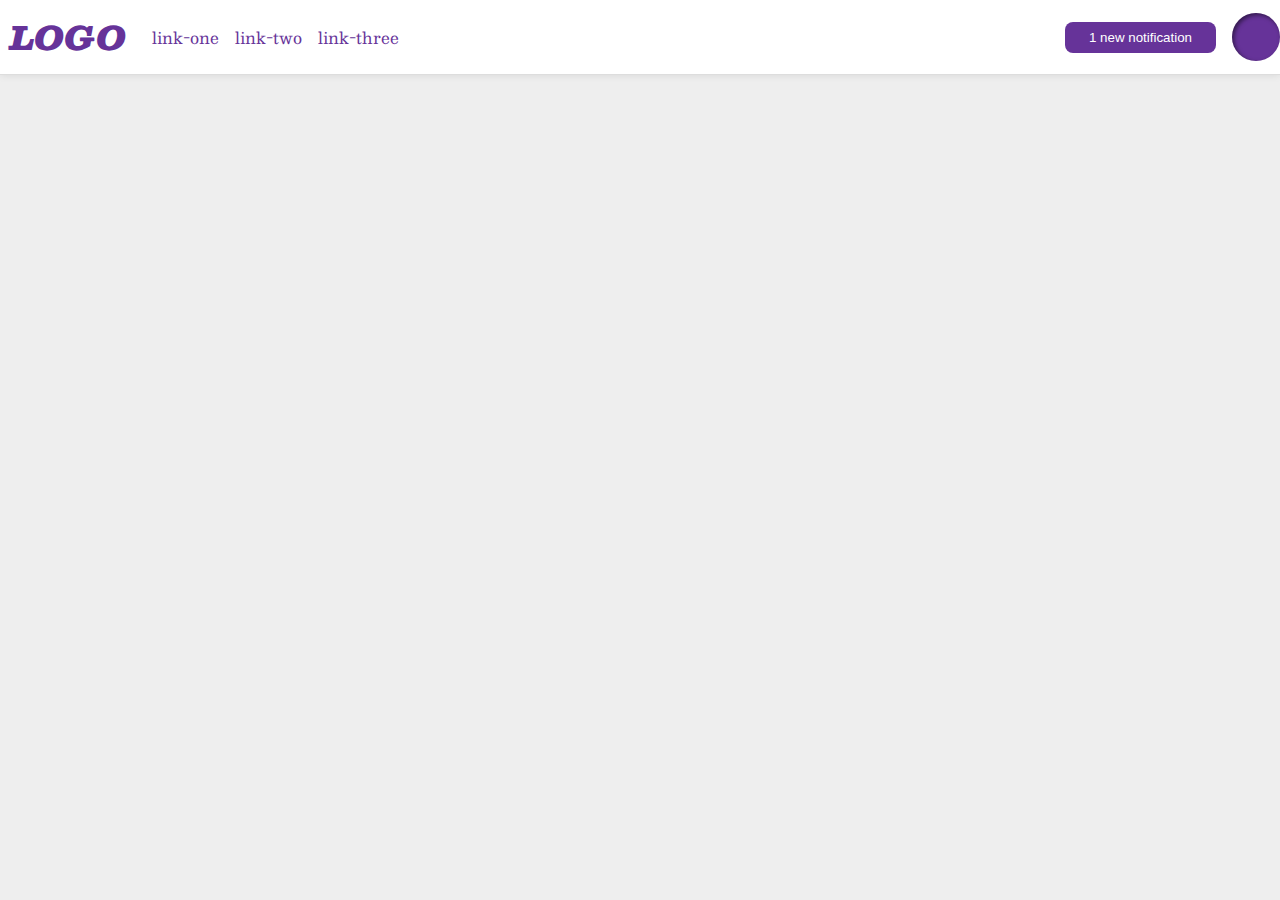
<file: flex/03-flex-header-2/index.html>
<!DOCTYPE html>
<html lang="en">
  <head>
    <meta charset="UTF-8">
    <meta http-equiv="X-UA-Compatible" content="IE=edge">
    <meta name="viewport" content="width=device-width, initial-scale=1.0">
    <title>Flex Header 2</title>
    <link rel="stylesheet" href="style.css">
  </head>
  <body>
    <div class="header">
      <div class="left">
        <div class="logo">
          LOGO
        </div>
        <ul class="links">
          <li><a href="google.com">link-one</a></li>
          <li><a href="google.com">link-two</a></li>
          <li><a href="google.com">link-three</a></li>
        </ul>
      </div>
      <div class="right">
        <button class="notifications">
          1 new notification
        </button>
        <div class="profile-image"></div>
      </div>
    </div>
  </body>
</html>
</file>
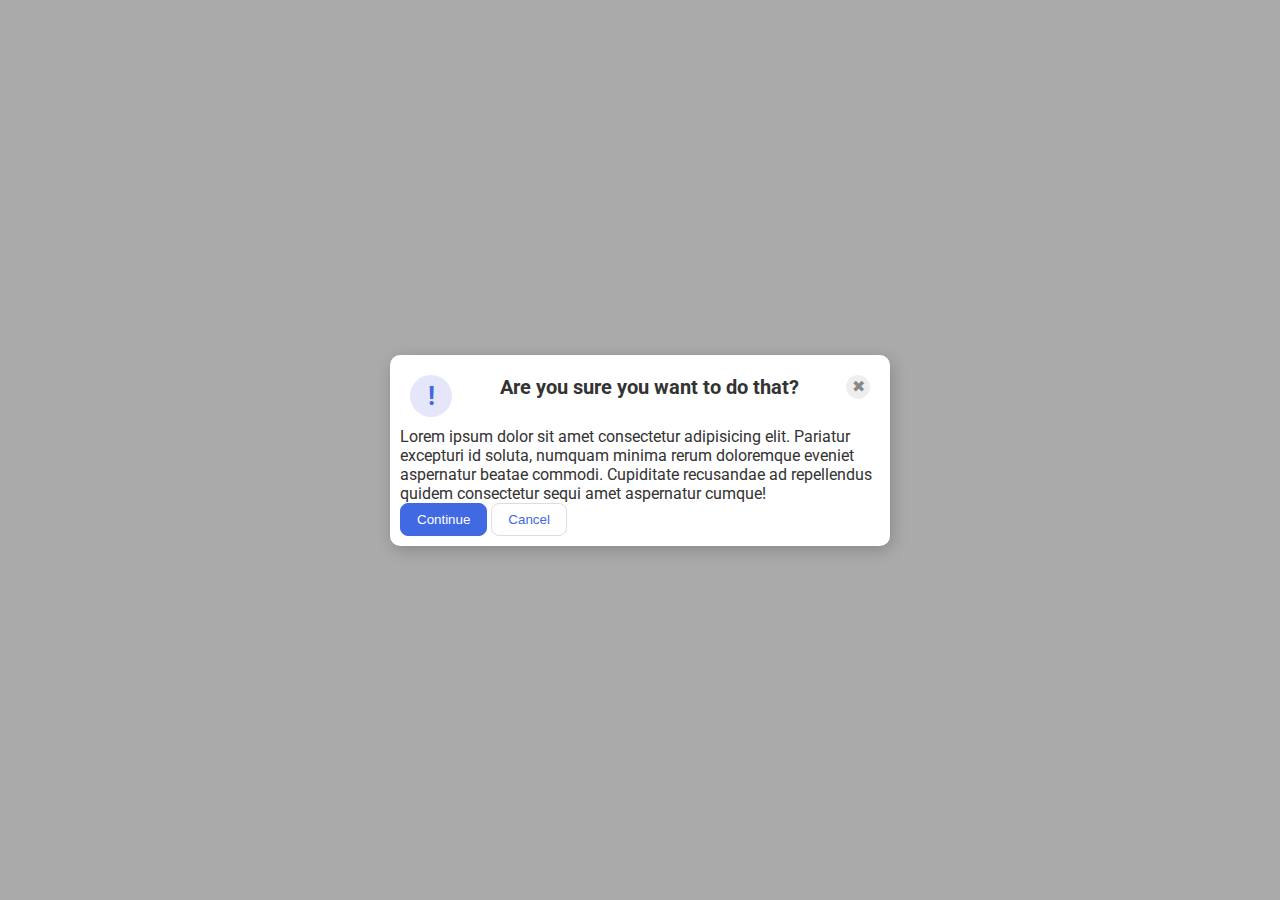
<file: flex/05-flex-modal/index.html>
<!DOCTYPE html>
<html lang="en">
  <head>
    <meta charset="UTF-8">
    <meta http-equiv="X-UA-Compatible" content="IE=edge">
    <meta name="viewport" content="width=device-width, initial-scale=1.0">
    <link rel="stylesheet" href="style.css">
    <title>Modal</title>
  </head>
  <body>
    <div class="modal">
      <div class="header-container">
        <div class="icon">!</div>
        <div class="header">Are you sure you want to do that?</div>
        <button class="close-button">✖</button>
      </div>
      <div class="text">Lorem ipsum dolor sit amet consectetur adipisicing elit. Pariatur excepturi id soluta, numquam minima rerum doloremque eveniet aspernatur beatae commodi. Cupiditate recusandae ad repellendus quidem consectetur sequi amet aspernatur cumque!</div>
      <button class="continue">Continue</button>
      <button class="cancel">Cancel</button>
    </div>
  </body>
</html>
</file>
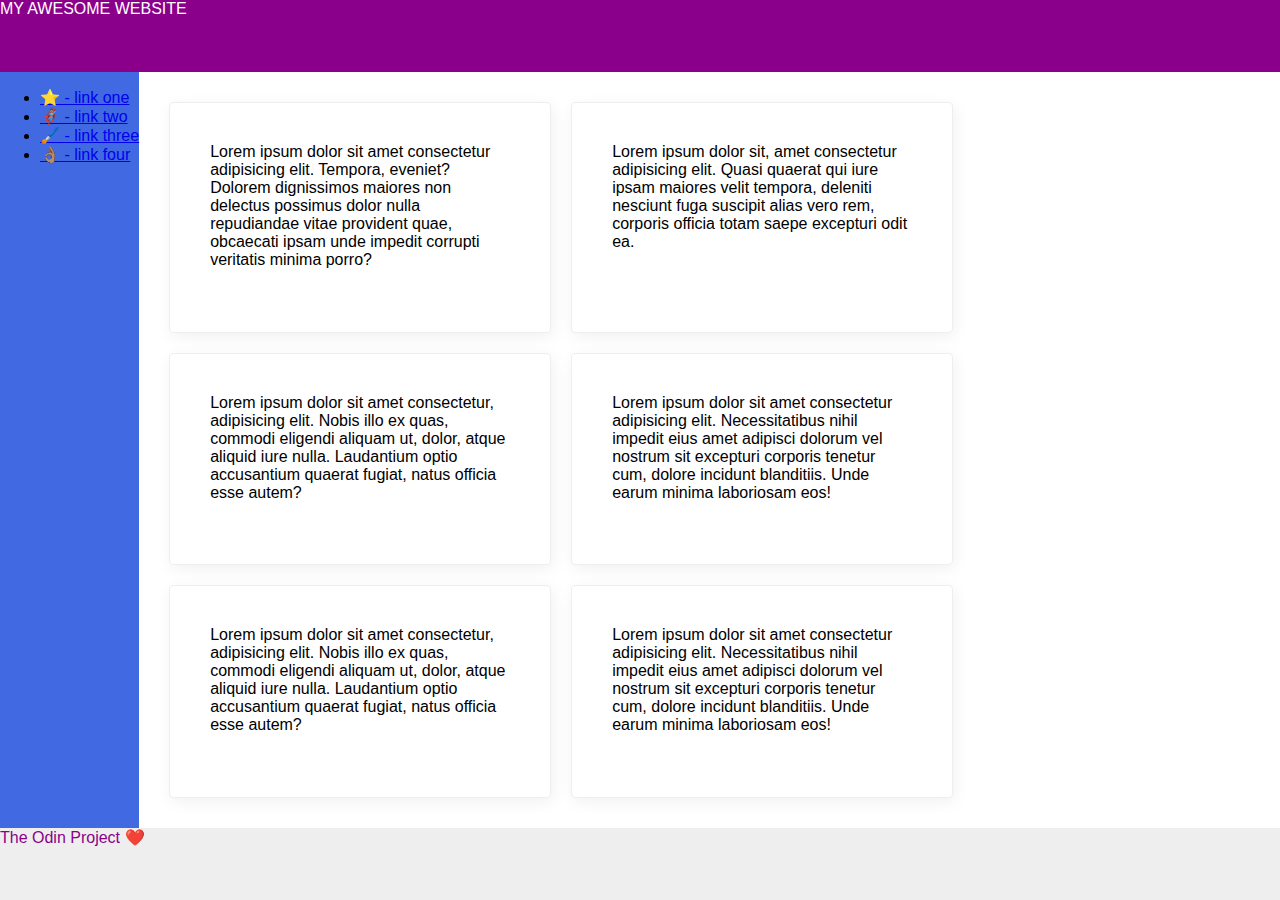
<file: flex/07-flex-layout-2/index.html>
<!DOCTYPE html>
<html lang="en">
  <head>
    <meta charset="UTF-8">
    <meta http-equiv="X-UA-Compatible" content="IE=edge">
    <meta name="viewport" content="width=device-width, initial-scale=1.0">
    <title>The Holy Grail</title>
    <link rel="stylesheet" href="style.css">
  </head>
  <body>
    <div class="header">
      MY AWESOME WEBSITE
    </div>
    <div class="content">
      <div class="sidebar">
        <ul>
          <li><a href="#">⭐ - link one</a></li>
          <li><a href="#">🦸🏽‍♂️ - link two</a></li>
          <li><a href="#">🖌️ - link three</a></li>
          <li><a href="#">👌🏽 - link four</a></li>
        </ul>
      </div>
      <div class="card-container">
        <div class="card">Lorem ipsum dolor sit amet consectetur adipisicing elit. Tempora, eveniet? Dolorem dignissimos maiores non delectus possimus dolor nulla repudiandae vitae provident quae, obcaecati ipsam unde impedit corrupti veritatis minima porro?</div>
        <div class="card">Lorem ipsum dolor sit, amet consectetur adipisicing elit. Quasi quaerat qui iure ipsam maiores velit tempora, deleniti nesciunt fuga suscipit alias vero rem, corporis officia totam saepe excepturi odit ea.</div>
        <div class="card">Lorem ipsum dolor sit amet consectetur, adipisicing elit. Nobis illo ex quas, commodi eligendi aliquam ut, dolor, atque aliquid iure nulla. Laudantium optio accusantium quaerat fugiat, natus officia esse autem?</div>
        <div class="card">Lorem ipsum dolor sit amet consectetur adipisicing elit. Necessitatibus nihil impedit eius amet adipisci dolorum vel nostrum sit excepturi corporis tenetur cum, dolore incidunt blanditiis. Unde earum minima laboriosam eos!</div>
        <div class="card">Lorem ipsum dolor sit amet consectetur, adipisicing elit. Nobis illo ex quas, commodi eligendi aliquam ut, dolor, atque aliquid iure nulla. Laudantium optio accusantium quaerat fugiat, natus officia esse autem?</div>
        <div class="card">Lorem ipsum dolor sit amet consectetur adipisicing elit. Necessitatibus nihil impedit eius amet adipisci dolorum vel nostrum sit excepturi corporis tenetur cum, dolore incidunt blanditiis. Unde earum minima laboriosam eos!</div>
      </div>
    </div>
    <div class="footer">
      The Odin Project ❤️
    </div>
  </body>
</html>
</file>
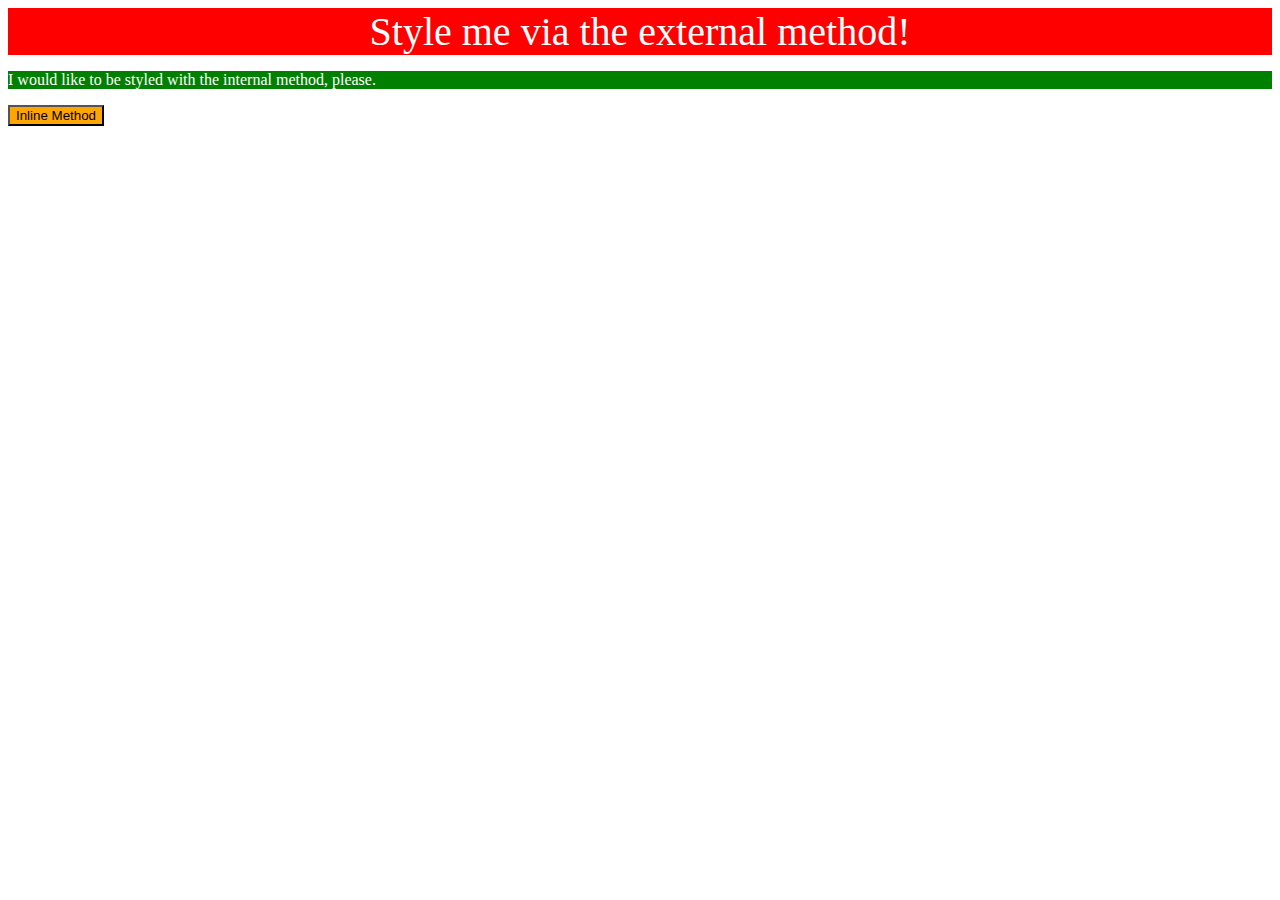
<file: foundations/01-css-methods/index.html>
<!DOCTYPE html>
<html lang="en">
  <head>
    <meta charset="UTF-8">
    <meta http-equiv="X-UA-Compatible" content="IE=edge">
    <meta name="viewport" content="width=device-width, initial-scale=1.0">
    <title>Methods for Adding CSS</title>
    <link rel="stylesheet" href="style.css">
    <style>
      #internal-solution {
        background-color: green;
        color: white;
      }
    </style>
  </head>
  <body>
    <div id="external-solution">Style me via the external method!</div>
    <p id="internal-solution">I would like to be styled with the internal method, please.</p>
    <button style="background-color: orange;">Inline Method</button>
  </body>
</html>
</file>
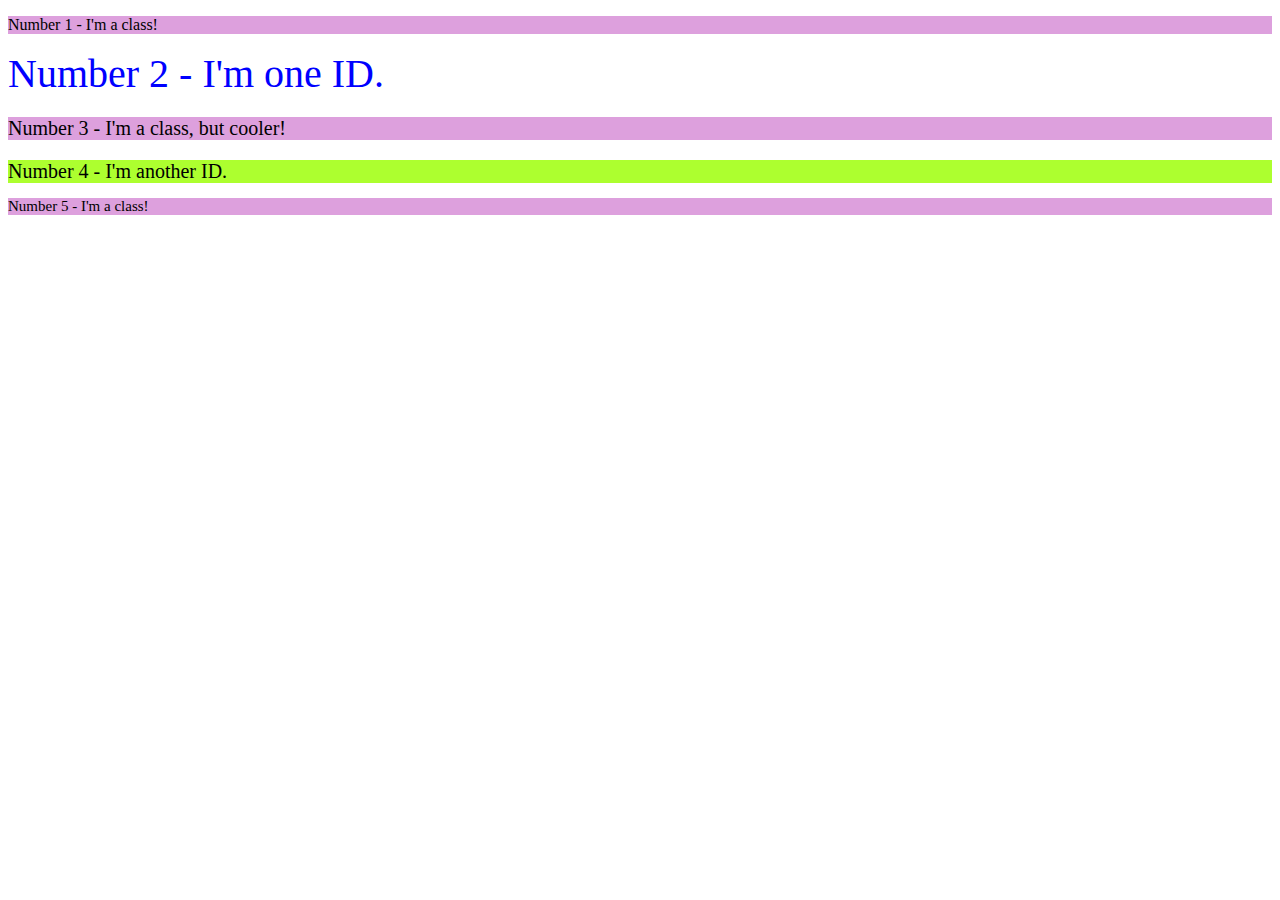
<file: foundations/02-class-id-selectors/index.html>
<!DOCTYPE html>
<html lang="en">
  <head>
    <meta charset="UTF-8">
    <meta http-equiv="X-UA-Compatible" content="IE=edge">
    <meta name="viewport" content="width=device-width, initial-scale=1.0">
    <title>Class and ID Selectors</title>
    <link rel="stylesheet" href="style.css">
  </head>
  <body>
    <p class="nr1">Number 1 - I'm a class!</p>
    <div id="nr2">Number 2 - I'm one ID.</div>
    <p class="nr3">Number 3 - I'm a class, but cooler!</p>
    <div id="nr4">Number 4 - I'm another ID.</div>
    <p class="nr5">Number 5 - I'm a class!</p>
  </body>
</html>
</file>
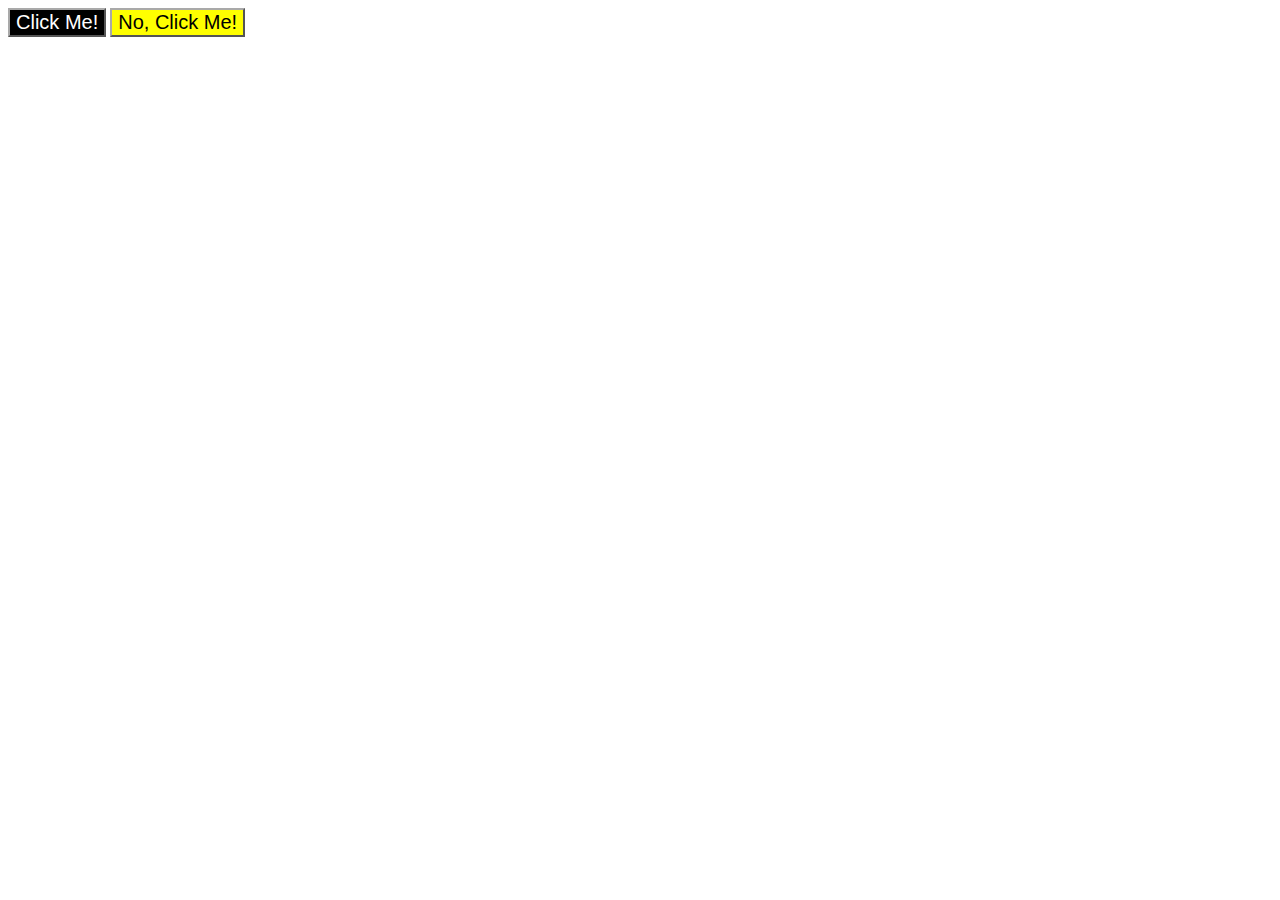
<file: foundations/03-grouping-selectors/index.html>
<!DOCTYPE html>
<html lang="en">
  <head>
    <meta charset="UTF-8">
    <meta http-equiv="X-UA-Compatible" content="IE=edge">
    <meta name="viewport" content="width=device-width, initial-scale=1.0">
    <title>Grouping Selectors</title>
    <link rel="stylesheet" href="style.css">
  </head>
  <body>
    <div>
      <button id="btn1">Click Me!</button>
      <button id="btn2">No, Click Me!</button>
    </div>
  </body>
</html>
</file>
<file: flex/03-flex-header-2/style.css>
/* this is some magical font-importing.  
you'll learn about it later. */
@import url('https://fonts.googleapis.com/css2?family=Besley:ital,wght@0,400;1,900&display=swap');

body {
  margin: 0;
  background: #eee;
  font-family: Besley, serif;
}

.header {
  display: flex;
  justify-content: space-between;
  background: white;
  border-bottom: 1px solid #ddd;
  box-shadow: 0 0 8px rgba(0,0,0,.1);
}

.profile-image {
  background: rebeccapurple;
  box-shadow: inset 2px 2px 4px rgba(0,0,0,.5);
  border-radius: 50%;
  width: 48px;
  height: 48px;
}

.logo {
  margin: 10px;
  color: rebeccapurple;
  font-size: 32px;
  font-weight: 900;
  font-style: italic;
}

button {
  border: none;
  border-radius: 8px;
  background: rebeccapurple;
  color: white;
  padding: 8px 24px;
}

a {
  /* this removes the line under our links */
  text-decoration: none;
  color: rebeccapurple;
}

ul {
  display: flex;
  margin: 0;
  padding: 0;
  gap: 16px;
  list-style-type: none;
}

.left, .right {
  display: flex;
  align-items: center;
  gap: 16px;
}
</file>
<file: flex/05-flex-modal/style.css>
@import url('https://fonts.googleapis.com/css2?family=Roboto:wght@400;700&display=swap');

html, body {
  height: 100%;
}

body {
  font-family: Roboto, sans-serif;
  margin: 0;
  background: #aaa;
  color: #333;
  /* I'll give you this one for free lol */
  display: flex;
  align-items: center;
  justify-content: center;
}

.modal {
  background: white;
  width: 480px;
  border-radius: 10px;
  box-shadow: 2px 4px 16px rgba(0,0,0,.2);
  padding: 10px;
}

.icon {
  color: royalblue;
  font-size: 26px;
  font-weight: 700;
  background: lavender;
  width: 42px;
  height: 42px;
  border-radius: 50%;
  display: flex;
  align-items: center;
  justify-content: center;
}

.close-button {
  background: #eee;
  border-radius: 50%;
  color: #888;
  font-weight: 400;
  font-size: 16px;
  height: 24px;
  width: 24px;
  display: flex;
  align-items: center;
  justify-content: center;
  border: 1px solid #eee;
  padding: 0;
}

button {
  cursor: pointer;
  padding: 8px 16px;
  border-radius: 8px;
}

button.continue {
  background: royalblue;
  border: 1px solid royalblue;
  color: white;
}

button.cancel {
  background: white;
  border: 1px solid #ddd;
  color: royalblue;
}

.header-container {
  display: flex;
  justify-content: space-between;
  padding: 10px;
}

.header-container .header {
  font-size: 20px;
  font-weight: bold;
}

.text {
  padding: 0px 80p6;
} 0
</file>
<file: flex/07-flex-layout-2/style.css>
body {
  font-family: -apple-system, BlinkMacSystemFont, 'Segoe UI', Roboto, Oxygen, Ubuntu, Cantarell, 'Open Sans', 'Helvetica Neue', sans-serif;
  margin: 0;
  min-height: 100vh;
  display: flex;
  flex-direction: column;
}

.content {
  display: flex;
  flex: 1;
}

.header {
  height: 72px;
  background: darkmagenta;
  color: white;
}

.footer {
  margin-top: auto;
  height: 72px;
  background: #eee;
  color: darkmagenta;
}

.sidebar {
  flex-shrink: 0;
  background: royalblue;
  box-sizing: border-box;
}

.card-container {
  flex: 2;
  display: flex;
  flex-wrap: wrap;
  padding: 20px;
}

.card {
  border: 1px solid #eee;
  box-shadow: 2px 4px 16px rgba(0,0,0,.06);
  border-radius: 4px;
  width: 300px;
  padding: 40px;
  margin: 10px;
}
</file>
<file: foundations/01-css-methods/style.css>
#external-solution {
    font-size: 40px;
    text-align: center;
    background-color: red;
    color: white;
}
</file>
<file: foundations/02-class-id-selectors/style.css>
.nr1 {
    background-color: plum;
}

#nr2 {
    font-size: 40px;
    background-color: white;
    color: blue;
}

.nr3 {
    font-size: 20px;
    background-color: plum;
}

#nr4 {
    background-color: greenyellow;
    font-size: 20px;
}

.nr5 {
    background-color: plum;
    font-size: 15px;
}
</file>
<file: foundations/03-grouping-selectors/style.css>
div {
    background-color: white;
}

#btn1 {
    border-color: darkgray;
    background-color: black;
    color: white;
    font-size: 20px;
}

#btn2 {
    border-color: darkgrey;
    background-color: yellow;
    color: black;
    font-size: 20px;
}
</file>
